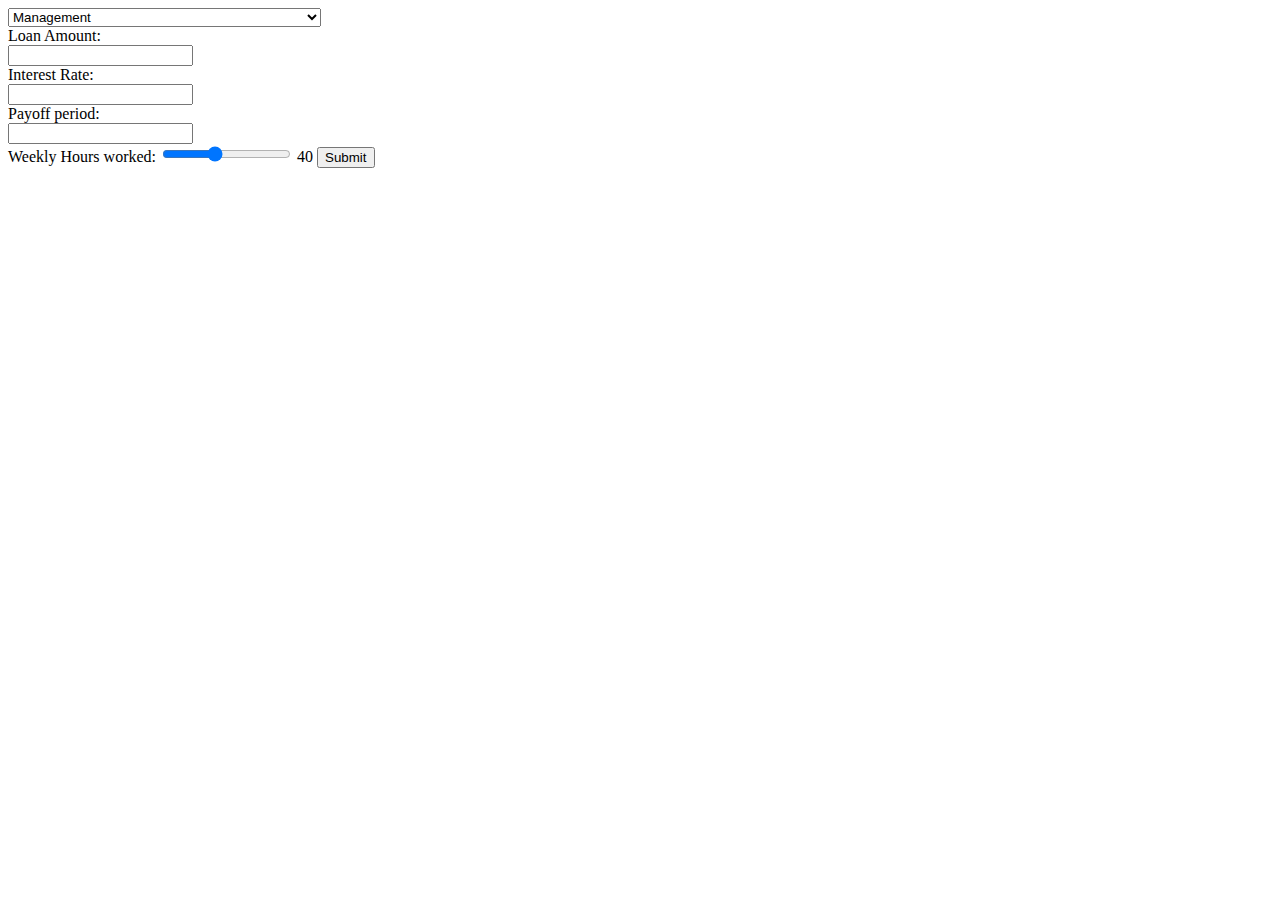
<file: d3Tree/index.html>
<!DOCTYPE html>
<!--
To change this license header, choose License Headers in Project Properties.
To change this template file, choose Tools | Templates
and open the template in the editor.
-->
<html>
    <head>
        <title>Family Income</title>
        <meta charset="UTF-8">
        <meta name="viewport" content="width=device-width, initial-scale=1.0">
        <style>
            .node circle {
              fill: #fff;
              stroke: steelblue;
              stroke-width: 1.5px;
            }

            .node {
              font: 10px sans-serif;
            }

            .link {
              fill: none;
              stroke: #ccc;
              stroke-width: 1.5px;
            }
            
        </style>
    </head>
    <body>
        <script src="http://d3js.org/d3.v3.min.js"></script>
        <script>
 
        var width = 900,
        height = 550;    
        margin = 30;

        
        
 
 
        //beginning of tree section
 
        var tree = d3.layout.cluster()
                .size([height, width - 260]);
        
        var diagonal = d3.svg.diagonal()
                .projection(function(d) {return [d.y + margin, d.x];});
        
        var svg = d3.select("body").append("svg")
                .attr("width", width)
                .attr("height", height)
                .append("g")
                .attr("transform", "translate(40,0)");
        

        
        d3.json("income.json", function(error, root) {
            var nodes = tree.nodes(root),
                links = tree.links(nodes);
            console.log(nodes);
                
            var link = svg.selectAll(".link")
                    .data(links)
                    .enter().append("path")
                    .attr("class","link")
                    .attr("d", diagonal);
            
            var node = svg.selectAll(".node")
                    .data(nodes)
                    .enter().append("g")
                    .attr("class", "node")
                    .attr("transform", function(d) {return "translate(" + (d.y + margin) + "," + d.x + ")";});
            
            //this section intended to create rectangles for matrix; right now it just shows squares by each node
            node.append ("rect")
                .attr("width", function(d) { return (typeof d.Living_Wage != "undefined" ? 100 : 0); })
                .attr("height", 30)
                .attr("fill", function(d) { return (d.Living_Wage > 20 ? "#FF5050" : "#00CC99"); })
                .attr("stroke", function(d) { return (d.Living_Wage > 20 ? "#CC0000" : "#009999"); })
                .attr("transform", "translate(80, -15)");

            node.append("text")
                    .attr("dx", function(d) {return (d.children ? -8 :8) + 80; })
                    .attr("dy", 3)
                    .style("text-anchor", function(d) {return d.children ? "end": "start"; })
                    .text(function(d) {return d.Living_Wage; });//return d.Living_Wage ? ": $" +d.Living_Wage : "";});
                

                //.attr("y", function(d) {return d.y;});
            //.attr("transform", function(d) {return "translate(" + (d.y) + "," + (d.x -27.5) + ")";});

            node.append("circle")
                    .attr("r", 4.5);
            
            
            
            node.append("text")
                    .attr("dx", function(d) {return d.children ? -8 :8; })
                    .attr("dy", 3)
                    .style("text-anchor", function(d) {return d.children ? "end": "start"; })
                    .text(function(d) {return d.name; });//return d.Living_Wage ? ": $" +d.Living_Wage : "";});

                    
                    
        });
        
        d3.select(self.frameElement).style("height", height + "px");
        
        </script>

        <script src="https://code.jquery.com/jquery-1.10.2.js"></script>
        <script>


        function printCalculation(){
            var output = document.createElement("div");

            //Get user inputs
            loan_amount = document.getElementById('loan_amount').value;
            interest_rate = document.getElementById('interest_rate').value;
            payoff_period = document.getElementById('payoff_period').value * 12;
            weekly_hours_worked = document.getElementById('weekly_hours_worked').value;

            
            //calcualte loan payment based on this formula https://www.easycalculation.com/formulas/education-loan-repayment.html (used by the new york times)
            var emi = ((loan_amount * (interest_rate/1200) * Math.pow((1 + interest_rate/1200),  payoff_period)) / (Math.pow((1 + interest_rate/1200), payoff_period) - 1))
            var total_repayment = emi * payoff_period
            var monthly_payment = total_repayment/ (payoff_period)
            console.log(monthly_payment)

            output.textContent = monthly_payment;

            //use profession input to get correct wage from json file
            $.getJSON("professions.json", function(professions) {
                console.log(professions);
                position = document.getElementById('position').value
                console.log(professions[position])

                //calculate money leftover after loan payment
                monthly_wages = professions[position].wage * weekly_hours_worked * 4.333

                money_after_loan = monthly_wages - monthly_payment

                output.textContent = "Money after Loan: $" + Math.round(money_after_loan * 100) / 100;
            });

            document.body.appendChild(output);
        }
        function updateData(county, value) {
          rateById.set(county, value)
          svg.selectAll("*").remove();
          drawSVG(sfBaySVG);
        }


        </script>

        
        <form action="">
            <select id = "position">
                 <option value="management">Management</option>
                 <option value="business_finops">Business and Financial Operations</option>
                 <option value="computer_math">Computer and Mathematical</option>
                 <option value="arch_eng">Architecture and Engineering</option>
                 <option value="life_science">Life, Physical, and Social Science</option>
                 <option value="community_service">Community and Social Services</option>
                 <option value="legal">Legal</option>
                 <option value="educ_train_lib">Education, Training, and Library</option>
                 <option value="art_entertainment_design">Business and Financial Operations</option>
                 <option value="healthcare_pract">Healthcare Practitioner and Technical</option>
                 <option value="healthcare_support">Healthcare Support"</option>
                 <option value="protective">Protective Service</option>
                 <option value="food_prep">Food Preparation and Serving</option>
                 <option value="maintenance">Building and Grounds Cleaning and Maintenance</option>
                 <option value="personal_care">Personal Care and Services</option>
                 <option value="sales">Sales and Related</option>
                 <option value="office_admin">Office and Administrative Support</option>
                 <option value="farm_fish_forest">Farming, Fishing, and Forestry</option>
                 <option value="construction">Construction and Extraction</option>
                 <option value="nstall_maint">Installation, Maintenance and Repair</option>
                 <option value="production">Production</option>
                 <option value="transportation">Transportation and Material Moving</option>
        </select></br>
        Loan Amount:<br>
            <input type="text" id="loan_amount">
        <br>
        Interest Rate:<br>
            <input type="text" id="interest_rate">
        <br>
        Payoff period:<br>
            <input type="text" id="payoff_period">
        <br>
        <label for="weekly_hours_worked">Weekly Hours worked:</label>
            <input type="range"  name="weekly_hours_worked" id="weekly_hours_worked" value="40" min="0" max="100" onchange="showValue(this.value)">
        <span id="weekly_hours_worked_label">40</span>
        <input type="submit" value="Submit" onclick="printCalculation();return false;">
        </form>

    </body>


</html>
</file>
